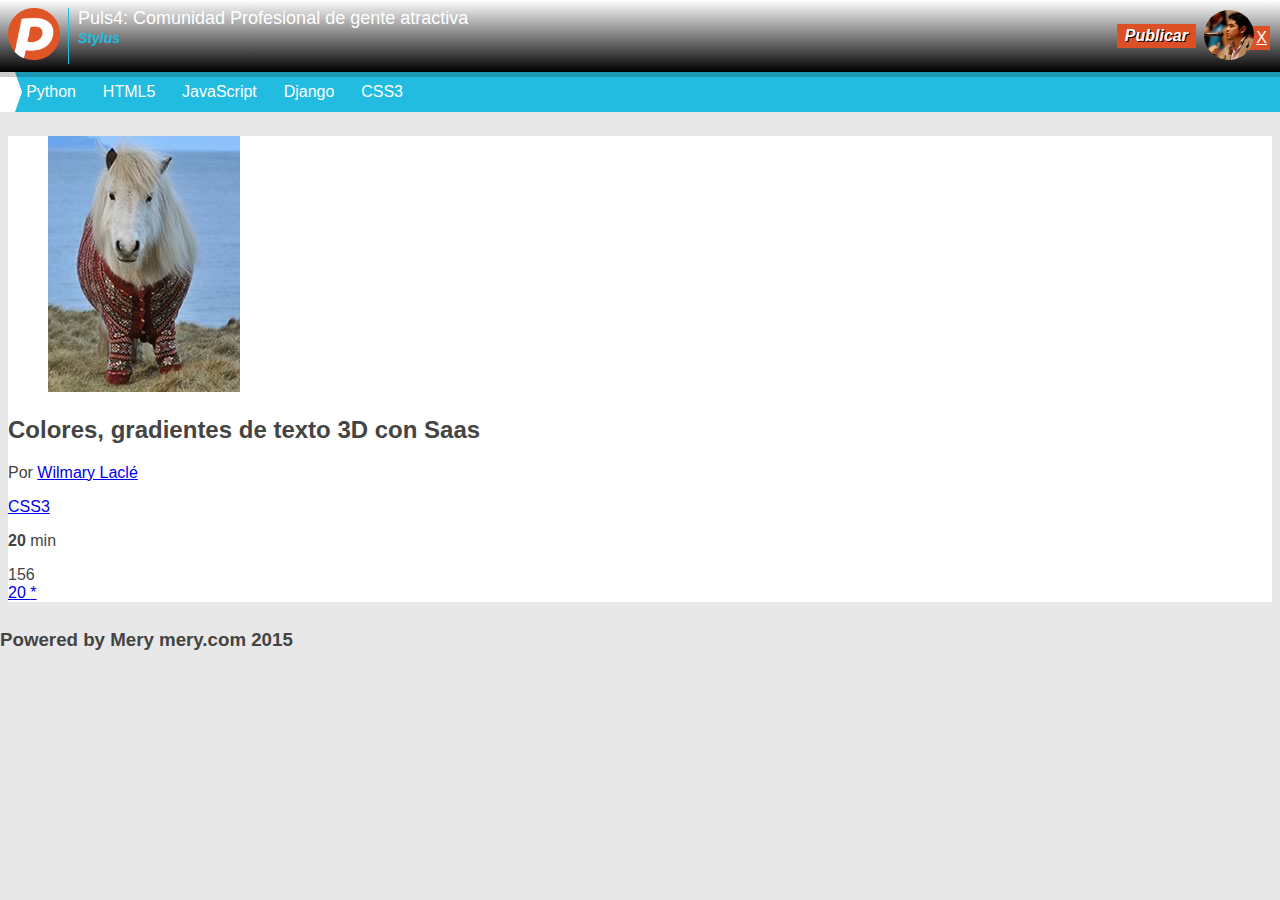
<file: index.html>
<!DOCTYPE html>
<html lang="es">
<head>
	<meta charset="utf-8" />
	<meta name="viewport" content="width=device-width, initial-scale=1, maximum-scale=1" />
	<title>Puls4: Comunidad para gente atractiva y millonaria</title>
	<link rel="stylesheet" href="css/normalize.css">
	<link rel="stylesheet" href="css/puls4.css">
</head>
<body>
	<header>
		<div class="logo" >
			<img src="imagenes/logo.png" alt= "Puls4 "/>
		</div>
		<div class="titular admin">
			<h1 class="titulo">
				Puls4: Comunidad Profesional de gente atractiva
			</h1>
			<div>
				<a class="filtro" href="#">
					Stylus
				</a>
				<a class="publicar" href="#">
					Publicar
				</a>
			</div>
		</div>
		
		<div class="usuario">
			<figure class="avatar">
				<img src="imagenes/avatar.jpg" alt="mery">
			</figure>
			<a class="flechita "href="#">
				X
			</a>
		</div>
	</header>
	<nav>
		<ul class="menu">
			<li><a href="#">Python</a></li>
			<li><a href="#">HTML5</a></li>
			<li><a href="#">JavaScript</a></li>
			<li><a href="#">Django</a></li>
			<li><a href="#">CSS3</a></li>

		</ul>
	</nav>
	<section class="posts">
		<article class="post">
			<div class="descripcion">
				<figure class="imagen">
					<img src="imagenes/foto.jpg">
				</figure>
				<div class="detalles">
					<h2 class="titulo">Colores, gradientes de texto 3D con Saas</h2>
					<p class="autor">
						Por <a href="#">Wilmary Laclé</a>
					</p>
					<a class="tag" href="#">CSS3</a>
					<p class="fecha">
						<strong>20</strong> min
					</p>
				</div>
			</div>
			<div class="acciones">
				<div class="votos">
					<a class="up" href="#"></a>
					<span class="total">156</span>
					<a class="down"></a>
				</div>
				<div class="datos">
					<a class="comentario" href="#">
						20
					</a>
					<a class="estrellita" href="#">
						*
					</a>
				</div>
			</div>

		</article>

	</section>
	<footer>
		<h3>
			<strong>Powered by Mery</strong>
			<span class="mejor">
				mery.com 2015
			</span>
		</h3>
	</footer>
</body>
</html>
</file>
<file: css/puls4.css>
body {
  background: #e8e8e8;
  color: #444;
  font-family: Arial;
  font-size: 16px;
}
header {
  background: -webkit-linear-gradient(top, #fff, #000);
  background: -moz-linear-gradient(top, #fff, #000);
  background: -o-linear-gradient(top, #fff, #000);
  background: -ms-linear-gradient(top, #fff, #000);
  background: linear-gradient(to bottom, #fff, #000);
  -webkit-box-shadow: 0 5px 0 rgba(0,0,0,0.2);
  box-shadow: 0 5px 0 rgba(0,0,0,0.2);
  color: #fff;
  overflow: hidden;
  padding: 0.5em;
  position: relative;
  z-index: 1;
}
header .logo {
  border-right: 1px solid #22bce0;
  float: left;
  width: 60px;
}
header .logo img {
  width: 52px;
}
header .titular {
  margin: 0 60px 0 70px;
}
header .titular .filtro {
  color: #22bce0;
  font-size: 14px;
  text-decoration: none;
  font-weight: bold;
  font-style: italic;
}
header .titular .publicar {
  background: #dd4f24;
  color: #fff;
  padding: 0.2em 0.5em;
  text-decoration: none;
  font-style: italic;
  text-shadow: 1px 1px 0px #000;
  float: right;
  margin: -5px 1em 0 0;
  font-weight: bold;
}
header .titular .titulo {
  font-size: 18px;
  font-weight: normal;
  margin: 0;
}
header .usuario {
  position: absolute;
  top: 10px;
  right: 10px;
}
header .usuario .avatar {
  margin: 0 1em 0 0;
  position: relative;
  z-index: 2;
}
header .usuario .avatar img {
  width: 50px;
  -webkit-border-radius: 50%;
  border-radius: 50%;
}
header .usuario .flechita {
  background: #dd4f24;
  color: #fff;
  display: block;
  padding: 3px;
  position: absolute;
  width: 50%;
  text-align: right;
  top: 1em;
  right: 0;
}
nav {
  background: #22bce0;
  border-left: 15px solid #fff;
  position: relative;
}
nav:before {
  border-bottom: 20px solid transparent;
  border-left: 7px solid #fff;
  border-top: 20px solid transparent;
  content: "";
  left: 0px;
  position: absolute;
  top: 0;
}
.menu {
  height: 40px;
  line-height: 40px;
  margin: 0;
  padding: 0;
  overflow-x: auto;
  white-space: nowrap;
}
.menu li {
  display: inline-block;
}
.menu li a {
  color: #fff;
  display: inline-block;
  margin: 0 0.5em;
  padding: 0 0.2em;
  text-decoration: none;
}
.posts {
  padding: 0.5em;
}
.posts .post {
  background: #fff;
}
</file>
